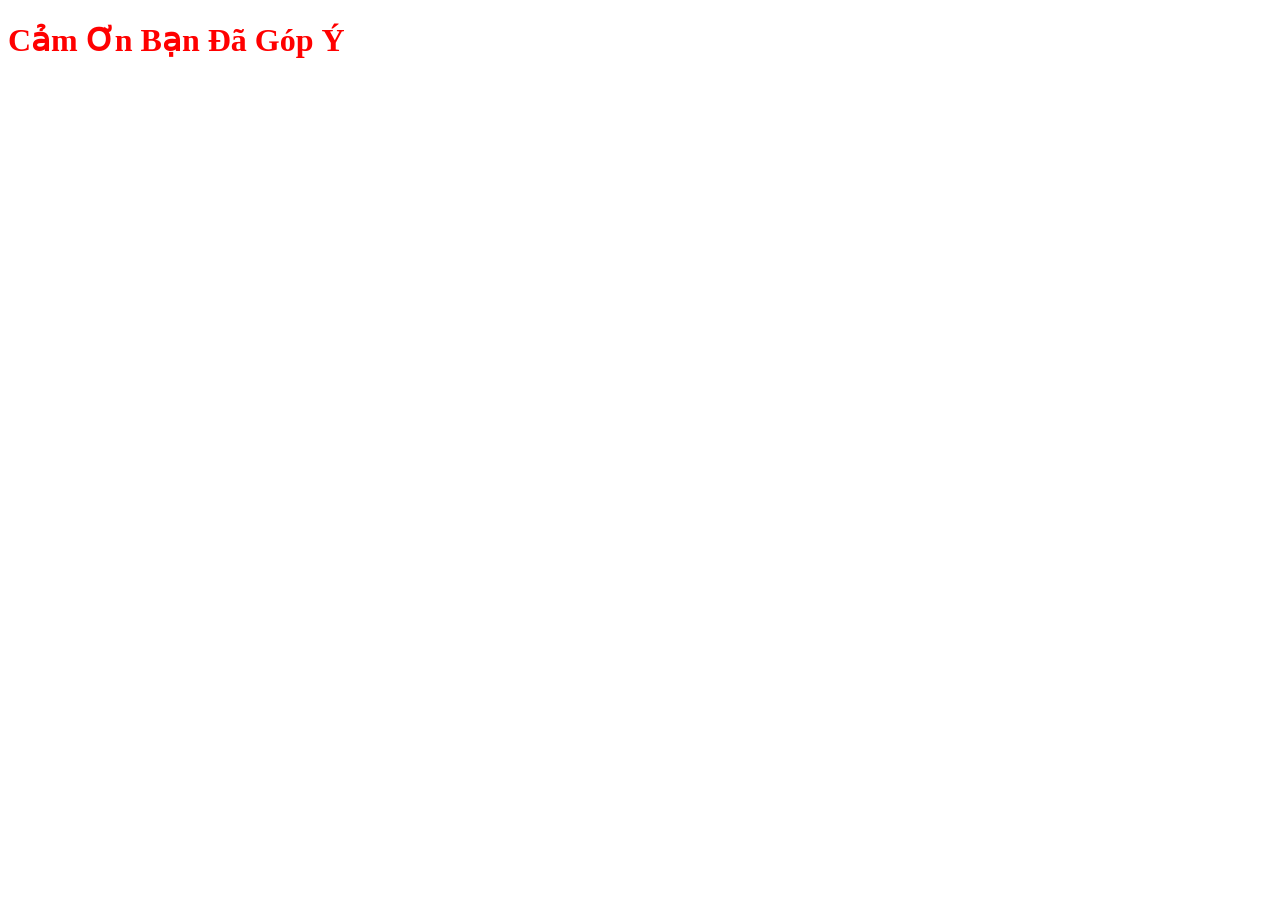
<file: camon.html>
<!DOCTYPE html>
<html>
<head>
	<meta charset="utf-8">
	<meta name="viewport" content="width=device-width, initial-scale=1">
	<title></title>
    <style>
        h1{color: red;}
    </style>
</head>
<body>
	<h1> Cảm Ơn Bạn Đã Góp Ý </h1>
</body>
</html>
</file>
